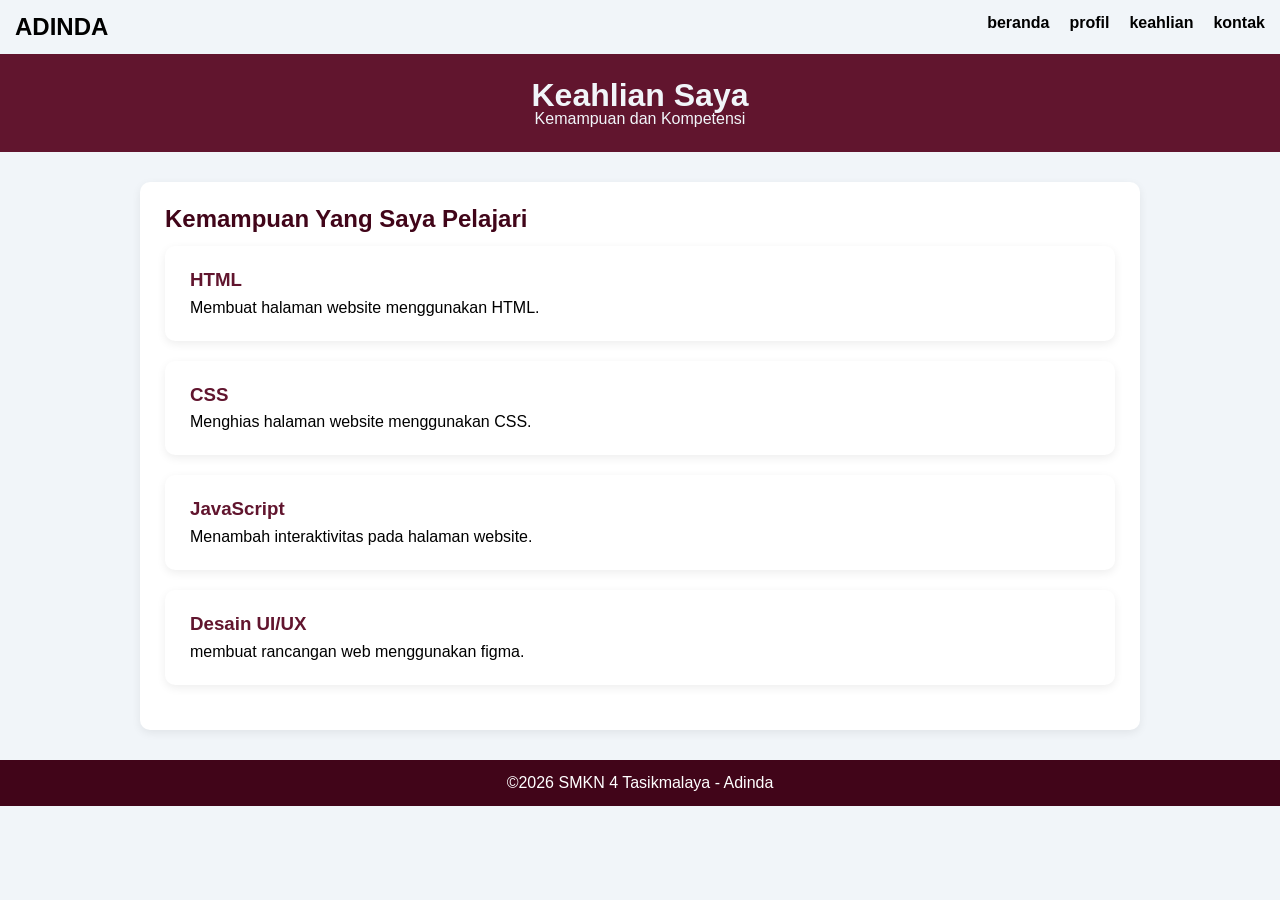
<file: keahlian.html>
<!DOCTYPE html>
<html lang="en">
<head>
    <meta charset="UTF-8">
    <meta name="viewport" content="width=device-width, initial-scale=1.0">
    <title>keahlian</title>
    <link rel="stylesheet" href="style.css">
</head>
<body>
     <nav>
        <h1>ADINDA</h1>
        <ul>
            <li><a href="index.html">beranda</a></li>
            <li><a href="profile.html">profil</a></li>
            <li><a href="keahlian.html">keahlian</a></li>
            <li><a href="kontak.html">kontak</a></li>
        </ul>
    </nav>
    <header>
        <h1>Keahlian Saya</h1>
        <p>Kemampuan dan Kompetensi</p>
    </header>
    <main>
        <section>
                <h2>Kemampuan Yang Saya Pelajari</h2>
                <article>
                    <h3>HTML</h3>
                    <p>Membuat halaman website menggunakan HTML.</p>
                </article>
                <article>
                    <h3>CSS</h3>
                    <p>Menghias halaman website menggunakan CSS.</p>
                </article>
                <article>
                    <h3>JavaScript</h3>
                    <p>Menambah interaktivitas pada halaman website.</p>
                </article>
                <article>
                    <h3>Desain UI/UX</h3>
                    <p>membuat rancangan web menggunakan figma.</p>
                </article>
        </section>
    </main>
    <footer>
        <p>&copy;2026 SMKN 4 Tasikmalaya - Adinda </p>
    </footer>

</body>
</html>
</file>
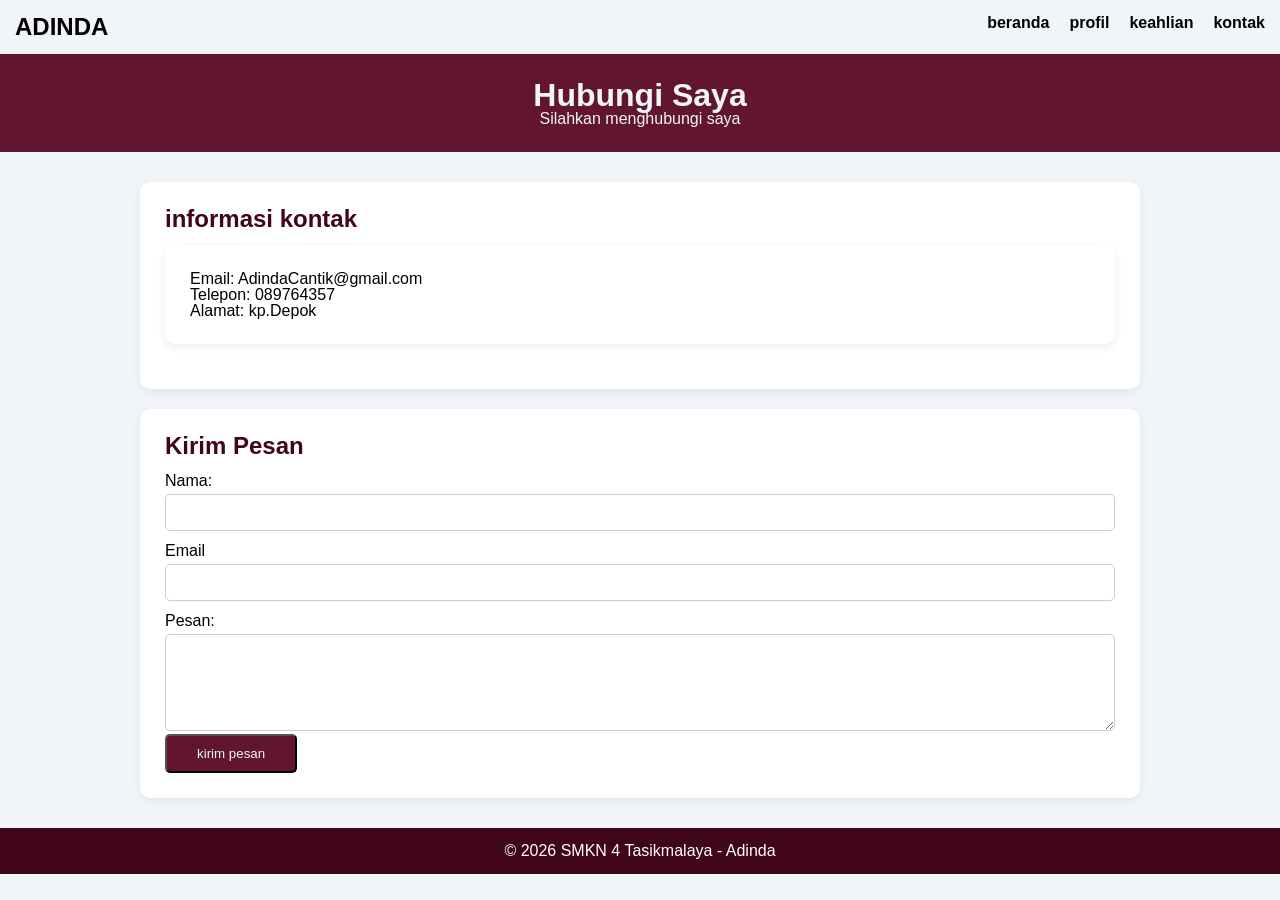
<file: kontak.html>
<!DOCTYPE html>
<html lang="en">
<head>
    <meta charset="UTF-8">
    <meta name="viewport" content="width=device-width, initial-scale=1.0">
    <title>kontak</title>
    <link rel="stylesheet" href="style.css">
</head>
<body>
     <nav>
        <h1>ADINDA</h1>
        <ul>
            <li><a href="index.html">beranda</a></li>
            <li><a href="profile.html">profil</a></li>
            <li><a href="keahlian.html">keahlian</a></li>
            <li><a href="kontak.html">kontak</a></li>
        </ul>
    </nav>
    <header>
        <h1>Hubungi Saya</h1>
        <p>Silahkan menghubungi saya</p>
    </header>
    <main>
        <section>
            <h2>informasi kontak</h2>
            <article>
                <p>Email: AdindaCantik@gmail.com</p>
                <p>Telepon: 089764357</p>
                <p>Alamat: kp.Depok</p>
                <p></p>
            </article>
        </section>


        <section>
            <h2>Kirim Pesan</h2>
            <form action="" method="post">
                <label for="nama">Nama: </label><input type="text" name="nama" id="nama">
                <label for="email">Email </label><input type="text" name="email" id="email">
                <label for="pesan">Pesan: </label><textarea name="pesan" id="pesan" rows="5" required></textarea>
                <button type="submit">kirim pesan</button>
            </form>
        </section>
    </main>
    <footer>
        &copy; 2026 SMKN 4 Tasikmalaya - Adinda
    </footer>

</body>
</html>
</file>
<file: style.css>
*{
    margin: 0;
    padding: 0;
    box-sizing: border-box;
}
body{
    font-family: Arial, Helvetica, sans-serif;
    background-color: #f1f5f9;
    color: black;
    line-height: 1.0;
}
nav{
    background-color: #f1f5f9;
    padding: 15px;
    display: flex;
    justify-content: space-between;
    text-align: center;
    position: sticky;
    top: 0;
    z-index: 100;
}
nav a{
    color:black;
    text-decoration: none;
    font-weight: bold;
}
nav ul{
    display: flex;
    list-style: none;
    gap: 20px;
}
nav a :hover,
nav a.aktif{
    background-color: rgb(97, 21, 46);
    border-radius: 5px;
}
header{
    background-color: rgb(97, 21, 46);
    color: #f1f5f9;
    text-align: center;
    padding: 25px 40px;
}
main{
    width: 85%;
    max-width: 1000px;
    margin: 30px auto;
}
section,article{
    background:white;
    padding: 25px;
    margin-bottom: 20px;
    border-radius: 10px;
    box-shadow: 0 3px 10px #00000012;
}
h2{
    color: rgb(65, 5, 25);
    margin-bottom: 15px;
}
h3{
    color: rgb(97, 21, 46);
    margin-bottom: 10px;
}
.format{
    text-align: center;
}
.format img,figure img{
    width: 170px;
    height: 170px;object-fit: cover;
    border-radius: 50%;
    margin-bottom: 15px;
}
footer{
    background-color: rgb(65, 5, 25);
    color: white;
    text-align: center;
    padding: 15px;
}
table{
    width: 100%;
    border-collapse: collapse;
}
th,td{
    padding: 12px;
    border: 1px solid #ddd;
    text-align: left;
}
th{
    background-color: pink;
}
label{
    display: block;
    margin-top: 12PX;
}
input,textarea{
    width: 100%;
    padding: 10px;
    margin-top: 5px;
    border: 1px solid #ccc;
    border-radius: 5px;
    font-family: Arial;
}
@media (max-width:600px){
    main{
        width: 95%
    }
    nav a{
        display: flex;
    }
    header{
        padding: 25px;
    }
    }
    button{
        background-color: rgb(97, 21, 46);
        color: aliceblue;
        padding: 10px 30px;
        border-radius: 5px;
    }
</file>
